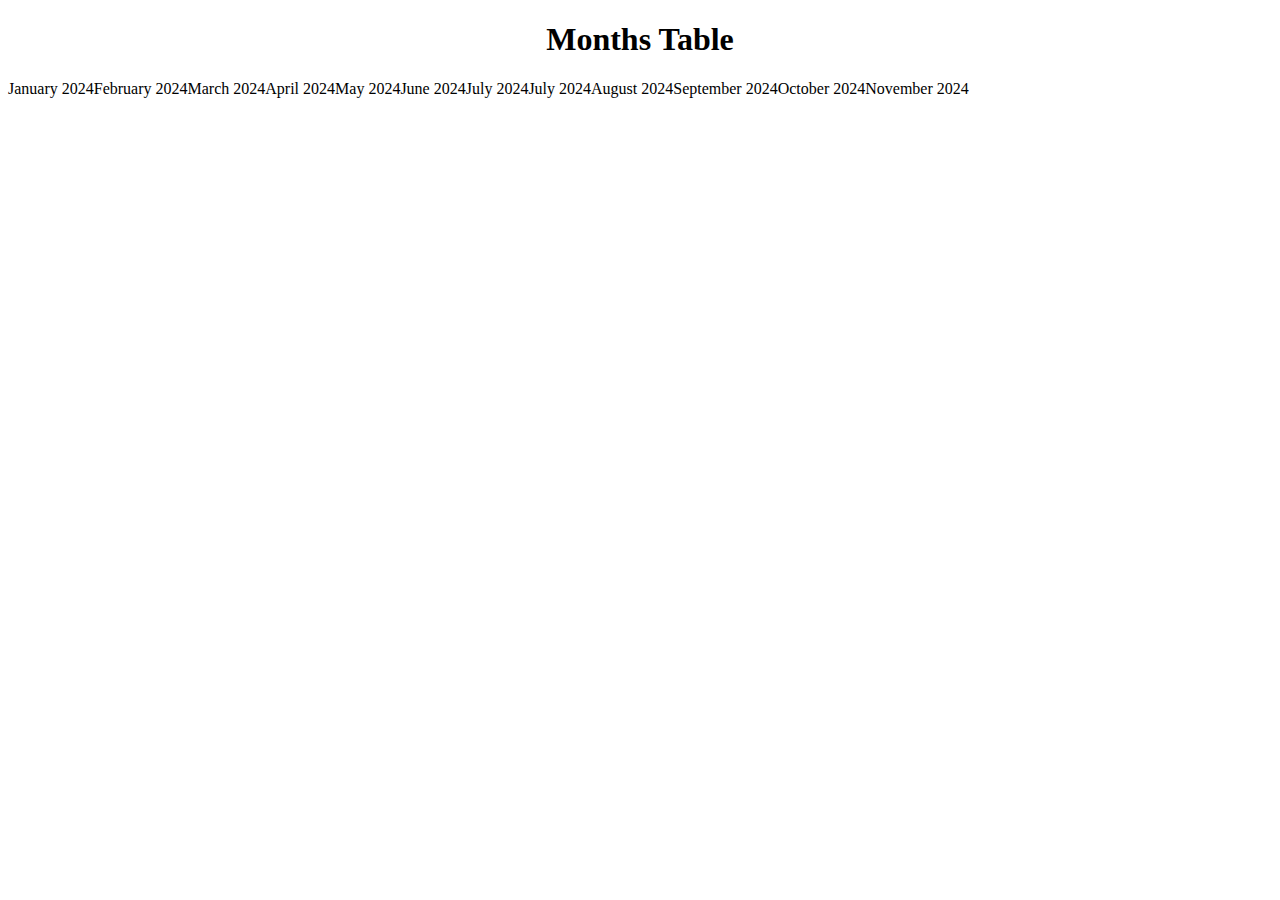
<file: generated_months_table.html>
<!DOCTYPE html>
<html lang="en">
<head>
    <meta charset="UTF-8">
    <meta name="viewport" content="width=device-width, initial-scale=1.0">
    <title>Dynamic Months Table</title>
    <style>
        table {
            border-collapse: collapse;
            width: 50%;
            margin: 20px auto;
        }
        td {
            text-align: center;
            padding: 10px;
        }
        .current-month {
            background-color: yellow;
        }
    </style>
</head>
<body>
    <h1 style="text-align: center;">Months Table</h1>
    <div id="table-container">
        <table_border= "1"><tr><td>January 2024</td><td>February 2024</td><td>March 2024</td><td>April 2024</td></tr><tr><td>May 2024</td><td>June 2024</td><td>July 2024</td><td>July 2024</td></tr><tr><td>August 2024</td><td>September 2024</td><td>October 2024</td><td class="current-month">November 2024</td></tr></table>
    </div>
</body>
</html>
</file>
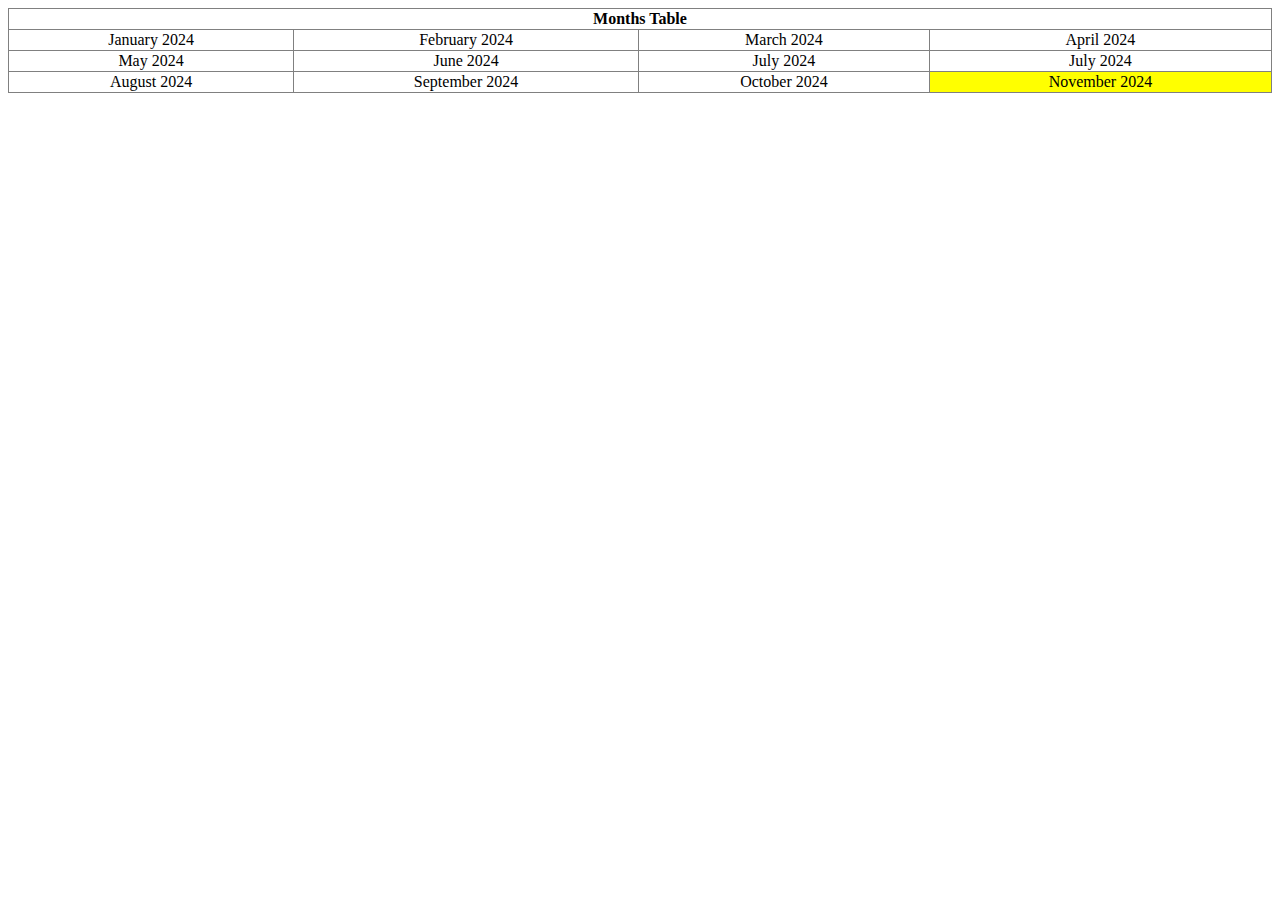
<file: payroll/generated_months_table.html>
<!DOCTYPE html>
<html lang="en">
<head>
    <meta charset="UTF-8">
    <meta name="viewport" content="width=device-width, initial-scale=1.0">
    <title>Months Table</title>
</head>
<body>
    <table border="1" style="border-collapse: collapse; width: 100%;"><thead><tr><th colspan="4" style="text-align: center;">Months Table</th></tr></thead><tbody><tr><td style="text-align: center;">January 2024</td><td style="text-align: center;">February 2024</td><td style="text-align: center;">March 2024</td><td style="text-align: center;">April 2024</td></tr><tr><td style="text-align: center;">May 2024</td><td style="text-align: center;">June 2024</td><td style="text-align: center;">July 2024</td><td style="text-align: center;">July 2024</td></tr><tr><td style="text-align: center;">August 2024</td><td style="text-align: center;">September 2024</td><td style="text-align: center;">October 2024</td><td style="background-color: yellow; text-align: center;">November 2024</td></tr></tbody></table>
</body>
</html>
</file>
